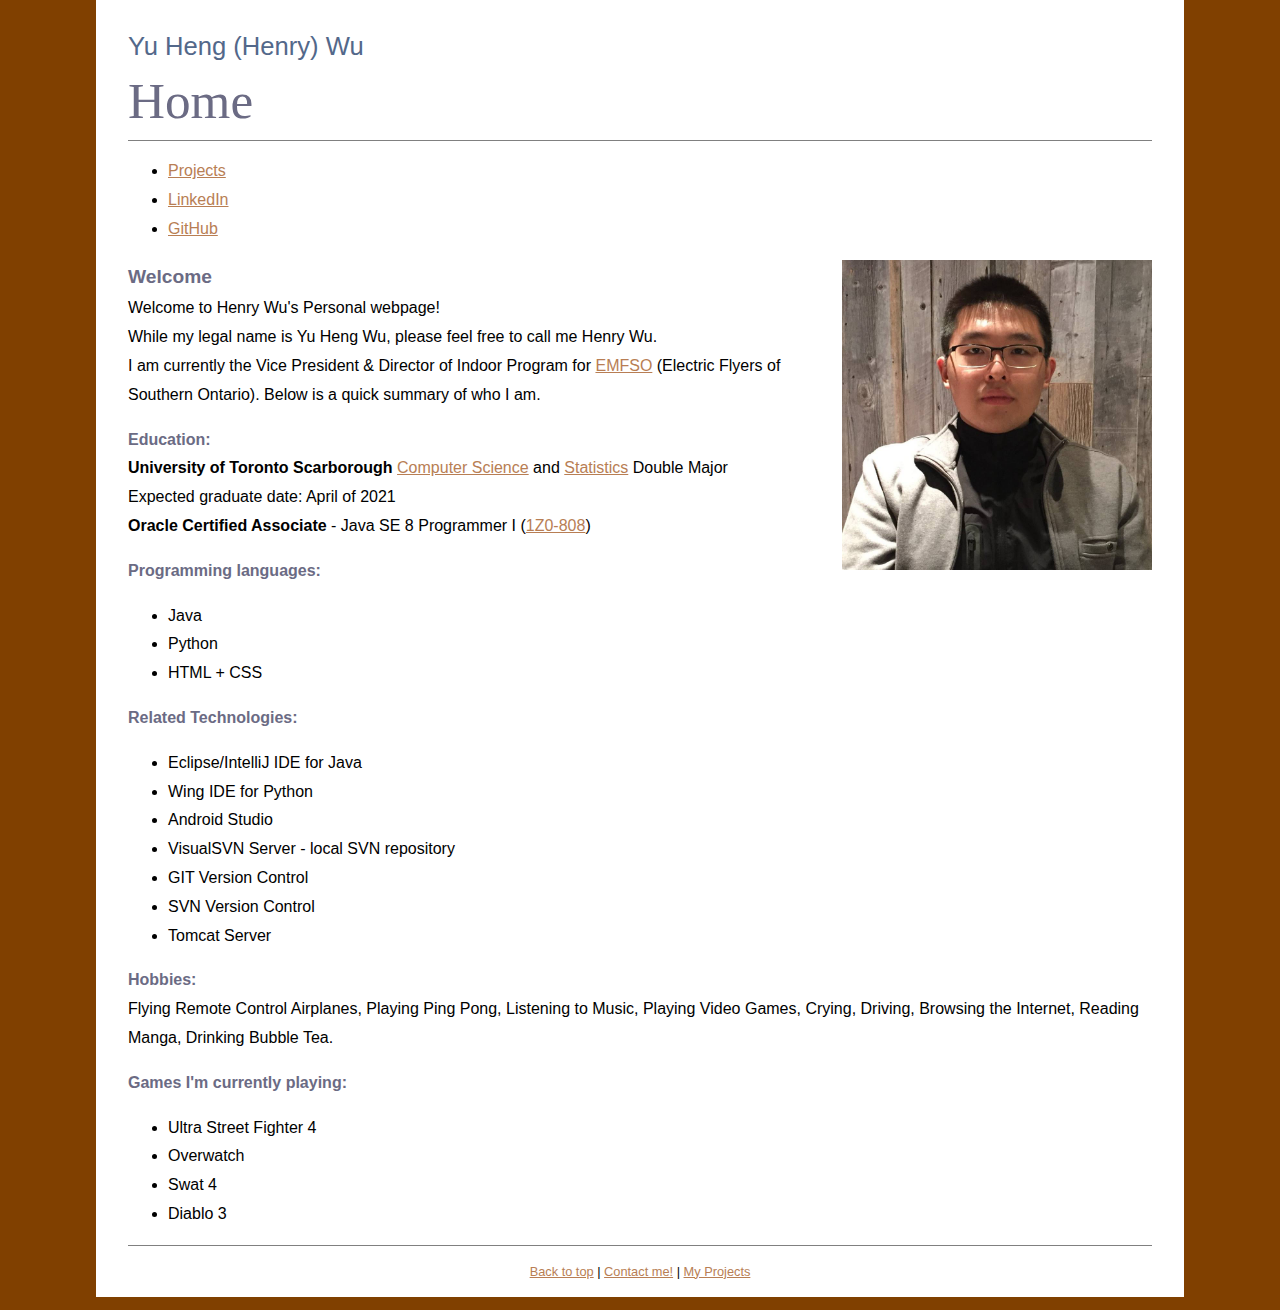
<file: index.html>
<!DOCTYPE HTML> 
<html lang="en"> 
<head> 
	<meta charset="utf-8"> 
	<title>Home | Yu Heng (Henry) Wu</title> 
	<link href="self_css.css" rel="stylesheet" type="text/css"> 
	<link rel="icon" href="images/heli_pad.jpg">
	
	<!-- Global site tag (gtag.js) - Google Analytics -->
	<script async src="https://www.googletagmanager.com/gtag/js?id=UA-109307947-1"></script>
	<script>
	window.dataLayer = window.dataLayer || [];
	function gtag(){dataLayer.push(arguments);}
	gtag('js', new Date());

	gtag('config', 'UA-109307947-1');
	</script>
	
</head>
<body>
	<header>
	<h1 id="topOfIntro">Yu Heng (Henry) Wu</h1> 
	<h2>Home</h2>
	<nav role="navigation"> 
		<ul>
			<li><a href="projects.html" title="About Yu Heng (Henry) Wu"> Projects</a></li> 
			<li><a href="https://www.linkedin.com/in/henry-wu-225544145/" title="Henry's linkedin" target="_blank"> LinkedIn</a></li>
			<li><a href="https://github.com/Tusk98" title="Henry's Github" target="_blank">GitHub</a></li>
		</ul>
	</nav>
	<p>
	<img src="images/selfie.jpg" alt="Photo" width="310" height="310" class="flowRight">
	<h3>Welcome</h3> 
	Welcome to Henry Wu's Personal webpage! <br> 
	While my legal name is Yu Heng Wu, please feel free to call me Henry Wu.
	<br>I am currently the Vice President & Director of Indoor Program for 
	<a href="http://www.emfso.org" title="emfso website" target="_blank">EMFSO</a> (Electric Flyers of Southern Ontario).  
	Below is a quick summary of who I am. 
	</p>
	
	</header>
	
	<section> 
		<p>
			<h4>Education:</h4> <b>University of Toronto Scarborough </b><a href="http://www.utsc.utoronto.ca/cms/computer-science-1" title="Computer science UTSC website" target="_blank">Computer Science</a>
			and <a href="http://www.utsc.utoronto.ca/cms/statistics" title="Statistics UTSC website" target="_blank">Statistics</a> Double Major
			<br>Expected graduate date: April of 2021 <br>
			<b>Oracle Certified Associate</b> - Java SE 8 Programmer I (<a href="https://education.oracle.com/pls/web_prod-plq-dad/db_pages.getpage?page_id=5001&get_params=p_exam_id:1Z0-808"
			title="Certificate webpage" target="_blank">1Z0-808</a>)
			
		</p>
		
		<p>
			<h4>Programming languages: </h4> 
			<ul> 
				<li>Java</li>
				<li>Python</li> 
				<li>HTML + CSS</li> 
			</ul> 
		</p>
		
		<p> 
			<h4>Related Technologies: </h4> 
			<ul> 
				<li>Eclipse/IntelliJ IDE for Java</li> 
				<li>Wing IDE for Python</li>
				<li>Android Studio</li> 
				<li>VisualSVN Server - local SVN repository</li>
				<li>GIT Version Control </li> 
				<li>SVN Version Control </li>
				<li>Tomcat Server</li>
			</ul>
		</p>
		
		<p> 
			<h4>Hobbies: </h4> 
			Flying Remote Control Airplanes, Playing Ping Pong, Listening to Music, Playing Video
			Games, Crying, Driving, Browsing the Internet, Reading Manga, Drinking Bubble Tea.
		<p>
		
		<p> 
			<h4>Games I'm currently playing: </h4> 
				<ul> 
				<li>Ultra Street Fighter 4</li> 
				<li>Overwatch</li> 
				<li>Swat 4</li> 
				<li>Diablo 3</li> 
				</ul> 
		</p> 

	</section>	
		
	<footer>
		<p><a href="main_page.html#topOfIntro" title="top_of_main_page">Back to top</a> | 
		   <a href="contact_me.html" title="Contact Yu Heng (Henry) Wu"> Contact me!</a> | 
		   <a href="projects.html" title="Henry's Projects">My Projects</a> 
		</p>
	</footer>
</body> 

</html>
</file>
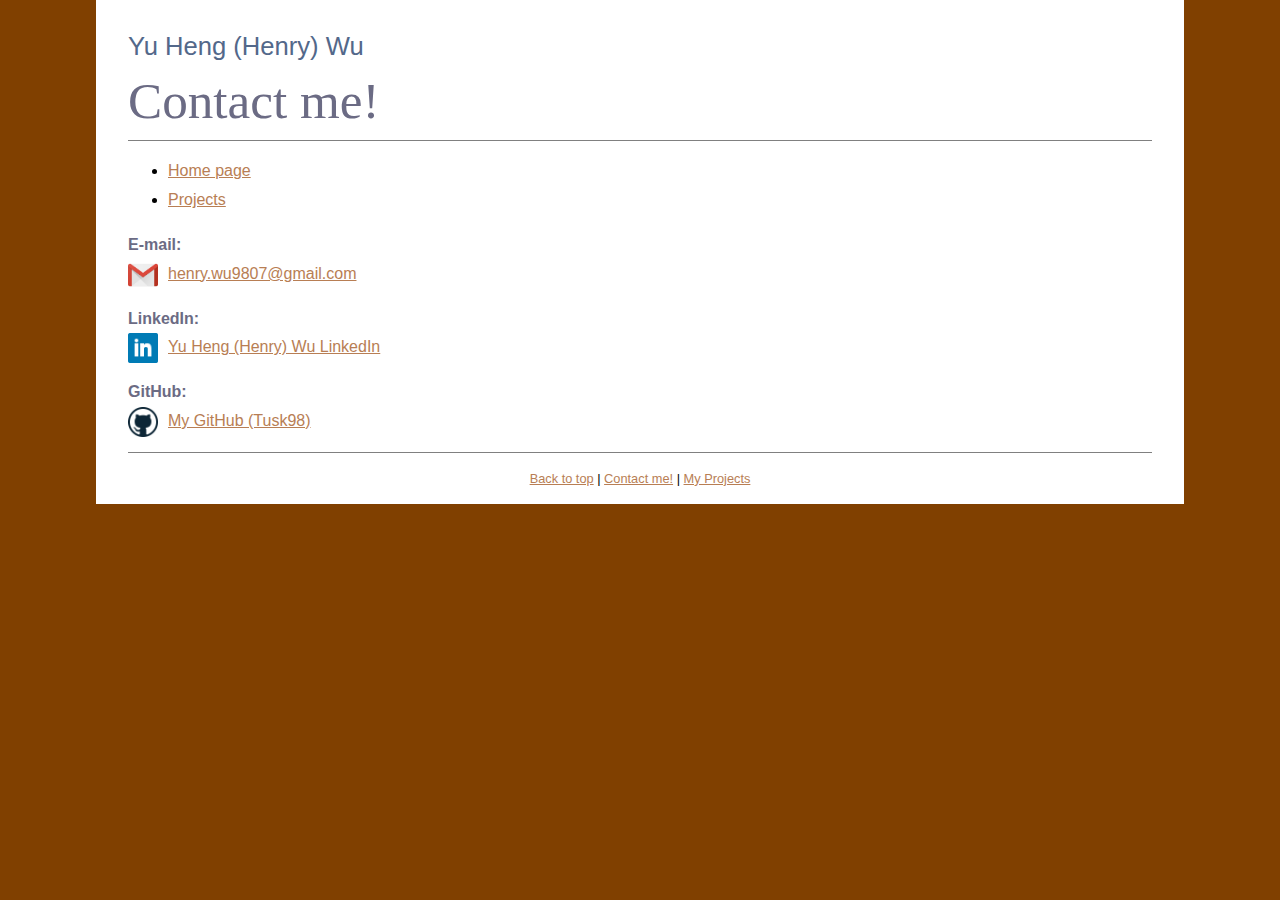
<file: contact_me.html>
<!DOCTYPE HTML> 
<html lang="en"> 
<head> 
	<meta charset="utf-8"> 
	<title>Contact me | Yu Heng (Henry) Wu </title> 
	<link href="self_css.css" rel="stylesheet" type="text/css"> 
	<link rel="icon" href="images/heli_pad.jpg">
	
	<!-- Global site tag (gtag.js) - Google Analytics -->
	<script async src="https://www.googletagmanager.com/gtag/js?id=UA-109307947-1"></script>
	<script>
	window.dataLayer = window.dataLayer || [];
	function gtag(){dataLayer.push(arguments);}
	gtag('js', new Date());

	gtag('config', 'UA-109307947-1');
	</script>

</head> 

<body> 
	<header>
	<h1 id="topOfContact">Yu Heng (Henry) Wu </h1> 
	<h2>Contact me!</h2> 
		<nav role="navigation"> 
			<ul> 
				<li><a href="main_page.html" title="Main page">Home page</a> </li> 
				<li><a href="projects.html" title="Projects page">Projects</a></li> 
			</ul> 
		</nav> 
	</header>
	
	<section> 
	<p>
		<h4>E-mail: </h4> 
			<a href="mailto:henry.wu9807@gmail.com" title="My email"> 
			<img src="images/gmail_logo.png" alt="Gmail logo" width="30" height="30" class="flowLeft">
			henry.wu9807@gmail.com</a> 
			
	</p>
	
	<p> 
		<h4>LinkedIn: </h4> 
			<a href="https://www.linkedin.com/in/henry-wu-225544145/" title="Henry's linkedin" target="_blank">
			<img src="images/linkedin_logo.png" alt="LinkedIn logo" width="30" height="30" class="flowLeft"> 
			Yu Heng (Henry) Wu LinkedIn</a>
	
	</p>
		
	<p> 
		<h4>GitHub: </h4> 
			<a href="https://github.com/Tusk98" title="Henry's github" target="_blank"> 
			<img src="images/github_logo.png" alt="github logo" width="30" height="30" class="flowLeft"> 
			My GitHub (Tusk98) </a>
	</p> 

	</section> 
	
	<footer>
		<p>
		   <a href="contact_me.html#topOfContact" title="top_of_main_page">Back to top</a> | 
		   <a href="contact_me.html" title="Contact Yu Heng (Henry) Wu"> Contact me!</a> | 
		   <a href="projects.html" title="Henry's Projects">My Projects</a> 
		</p>
	</footer>

</body> 

</html>
</file>
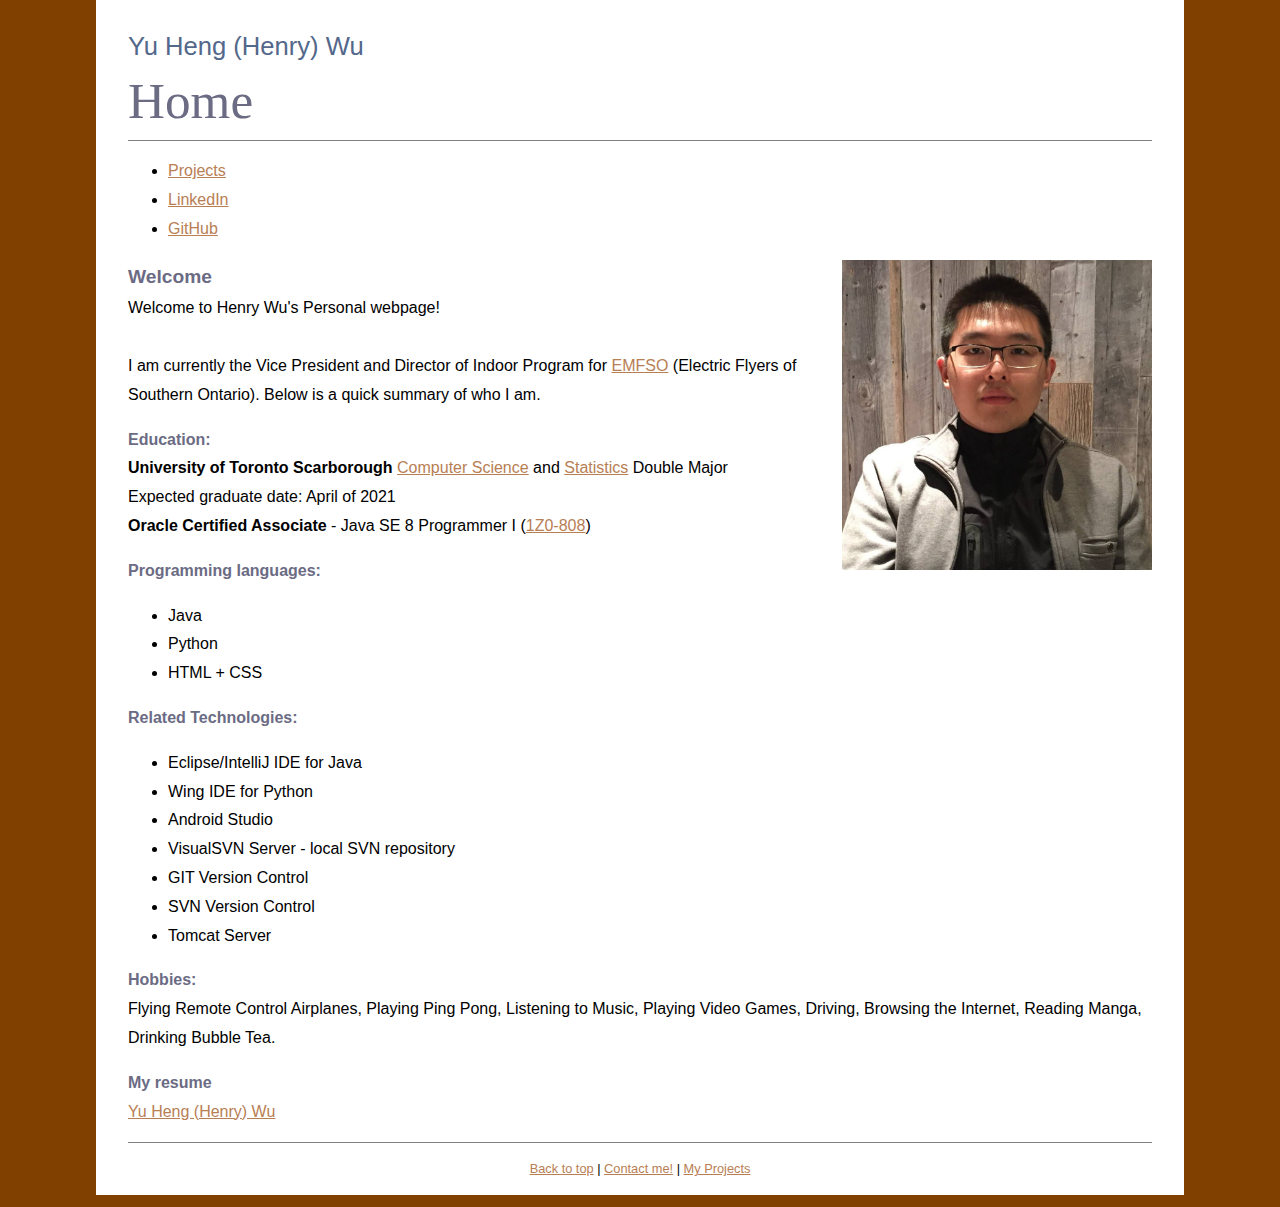
<file: main_page.html>
<!DOCTYPE HTML> 
<html lang="en"> 
<head> 
	<meta charset="utf-8"> 
	<title>Home | Yu Heng (Henry) Wu</title> 
	<link href="self_css.css" rel="stylesheet" type="text/css"> 
	<link rel="icon" href="images/heli_pad.jpg">
	
	<!-- Global site tag (gtag.js) - Google Analytics -->
	<script async src="https://www.googletagmanager.com/gtag/js?id=UA-109307947-1"></script>
	<script>
	window.dataLayer = window.dataLayer || [];
	function gtag(){dataLayer.push(arguments);}
	gtag('js', new Date());

	gtag('config', 'UA-109307947-1');
	</script>
	
</head>
<body>
	<header>
	<h1 id="topOfIntro">Yu Heng (Henry) Wu</h1> 
	<h2>Home</h2>
	<nav role="navigation"> 
		<ul>
			<li><a href="projects.html" title="About Yu Heng (Henry) Wu"> Projects</a></li> 
			<li><a href="https://www.linkedin.com/in/henry-wu-225544145/" title="Henry's linkedin" target="_blank"> LinkedIn</a></li>
			<li><a href="https://github.com/Tusk98" title="Henry's Github" target="_blank">GitHub</a></li>
		</ul>
	</nav>
	<p>
	<img src="images/selfie.jpg" alt="Photo" width="310" height="310" class="flowRight">
	<h3>Welcome</h3> 
	Welcome to Henry Wu's Personal webpage! <br> 
	<br>I am currently the Vice President and Director of Indoor Program for 
	<a href="http://www.emfso.org" title="emfso website" target="_blank">EMFSO</a> (Electric Flyers of Southern Ontario).  
	Below is a quick summary of who I am. 
	</p>
	
	</header>
	
	<section> 
		<p>
			<h4>Education:</h4> <b>University of Toronto Scarborough </b><a href="http://www.utsc.utoronto.ca/cms/computer-science-1" title="Computer science UTSC website" target="_blank">Computer Science</a>
			and <a href="http://www.utsc.utoronto.ca/cms/statistics" title="Statistics UTSC website" target="_blank">Statistics</a> Double Major
			<br>Expected graduate date: April of 2021 <br>
			<b>Oracle Certified Associate</b> - Java SE 8 Programmer I (<a href="https://education.oracle.com/pls/web_prod-plq-dad/db_pages.getpage?page_id=5001&get_params=p_exam_id:1Z0-808"
			title="Certificate webpage" target="_blank">1Z0-808</a>)
			
		</p>
		
		<p>
			<h4>Programming languages: </h4> 
			<ul> 
				<li>Java</li>
				<li>Python</li> 
				<li>HTML + CSS</li> 
			</ul> 
		</p>
		
		<p> 
			<h4>Related Technologies: </h4> 
			<ul> 
				<li>Eclipse/IntelliJ IDE for Java</li> 
				<li>Wing IDE for Python</li>
				<li>Android Studio</li> 
				<li>VisualSVN Server - local SVN repository</li>
				<li>GIT Version Control </li> 
				<li>SVN Version Control </li>
				<li>Tomcat Server</li>
			</ul>
		</p>
		
		<p> 
			<h4>Hobbies: </h4> 
			Flying Remote Control Airplanes, Playing Ping Pong, Listening to Music, Playing Video
			Games, Driving, Browsing the Internet, Reading Manga, Drinking Bubble Tea.
		<p>
		
		<p> 
			<h4>My resume</h4> 
			<a href="Yu_Heng_(Henry)_Wu_website_resume.pdf" title="Henry's resume" target="_blank">Yu Heng (Henry) Wu</a>
		</p> 

	</section>	
		
	<footer>
		<p><a href="main_page.html#topOfIntro" title="top_of_main_page">Back to top</a> | 
		   <a href="contact_me.html" title="Contact Yu Heng (Henry) Wu"> Contact me!</a> | 
		   <a href="projects.html" title="Henry's Projects">My Projects</a> 
		</p>
	</footer>
</body> 

</html>
</file>
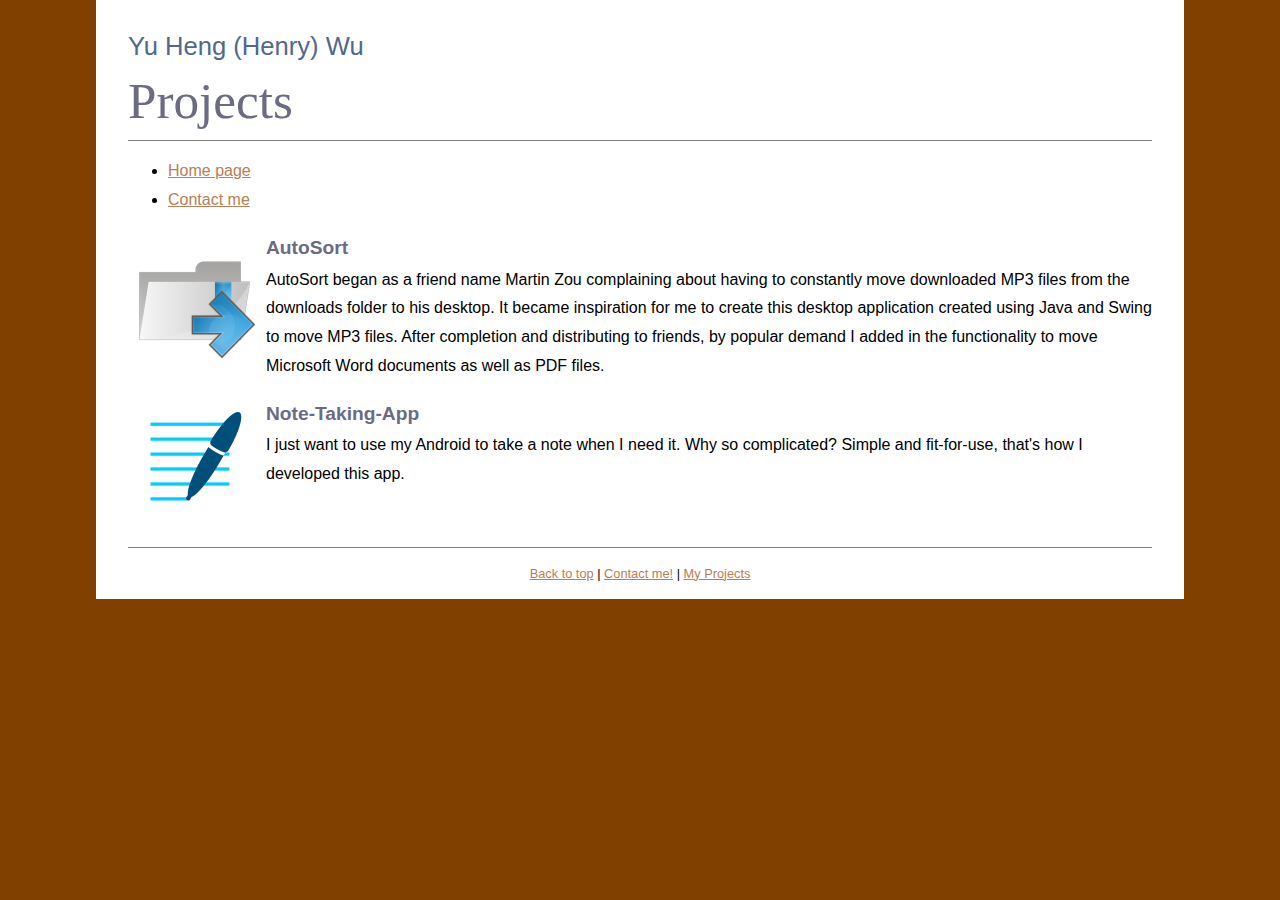
<file: projects.html>
<!DOCTYPE HTML> 
<html lang="en"> 
<head> 	
	<meta charset="utf-8"> 
	<title>Projects | Yu Heng (Henry) Wu</title> 
	<link href="self_css.css" rel="stylesheet" type="text/css"> 
	<link rel="icon" href="images/heli_pad.jpg">
	
	<!-- Global site tag (gtag.js) - Google Analytics -->
	<script async src="https://www.googletagmanager.com/gtag/js?id=UA-109307947-1"></script>
	<script>
	window.dataLayer = window.dataLayer || [];
	function gtag(){dataLayer.push(arguments);}
	gtag('js', new Date());

	gtag('config', 'UA-109307947-1');
	</script>

</head>
<body> 
	<header>
	<h1 id="topOfProjects">Yu Heng (Henry) Wu </h1> 
	<h2>Projects</h2> 
	<nav role="navigation"> 
		<ul> 
			<li><a href="main_page.html" title="Main page">Home page</a> </li> 
			<li><a href="contact_me.html" title="Contact info page">Contact me</a></li> 
		</ul> 
	</nav> 
	</header>
	
	<section>
		<p>
			<a href="https://github.com/Tusk98/autoSort" title="Note taking app github" target="_blank">
			<img src="images/AutoSort_pic.png" alt="AutoSort Photo" width="128" height="128" class="flowLeft"> 
			</a>
			<h3>AutoSort</h3> 
			AutoSort began as a friend name Martin Zou complaining about having to constantly move downloaded MP3 files from the downloads folder to his desktop. It became inspiration for me to create this desktop application created using Java and Swing to move MP3 files. After completion and distributing to friends, by popular demand I added in the functionality to move Microsoft Word documents as well as PDF files.
		</p>
	</section>

	<section> 
		<p>
			<a href="https://github.com/Tusk98/Note-Taking-App" title="Note taking app github" target="_blank">
			<img src="images/applogo.png" alt="Note-taking app logo" width="128" height="128" class="flowLeft"> 
			</a>
			<h3>Note-Taking-App</h3> 
			I just want to use my Android to take a note when I need it. Why so complicated?
			Simple and fit-for-use, that's how I developed this app.
		</p> 
	</section>
	<br>
	
	<footer>
		<p><a href="projects.html#topOfProjects" title="top_of_main_page">Back to top</a> | 
		   <a href="contact_me.html" title="Contact Yu Heng (Henry) Wu"> Contact me!</a> | 
		   <a href="projects.html" title="Henry's Projects">My Projects</a> 
		</p>
	</footer>

	</body>

</html>
</file>
<file: self_css.css>
html, body {
	background: #804000; /* Sky blue */
	margin: 0;
}
h1, h2, h3, h4, h5, h6, p {
	margin: 0;
	padding: 0;
}
h1, h2, h3, h4, h5, h6 {
	color: rgb(107, 107, 132);
}
body {
	font-family: Verdana, Geneva, sans-serif;
	font-size: 100%;
	width: 80%;
	margin-right: auto;
	margin-left: auto;
	padding: 2.5% 2.5% 0;
	background: white;
	line-height: 1.8;
}
h1 {
	font: 1.6em Verdana, Geneva, sans-serif;
	margin-bottom: .4em;
	color: rgb(83, 104, 138);
}
h2 {
	font: 3.2em Georgia, "Times New Roman", Times, serif;
	margin-bottom: .2em;
}
h3 {
	font-size: 1.2em;
}
p {
	margin-bottom: 1em;
}
a {
	color: rgb(184, 126, 84);
}
a:hover {
	color: rgb(120, 97, 55);
}
pre {
	font-size: 1.4em;
	color: white;
	padding: .5em 1em;
	border-left: 1em solid #A68048;
	background: #666;
	white-space: pre-wrap;
	white-space: -moz-pre-wrap;
	white-space: -pre-wrap;
	white-space: -o-pre-wrap;
	word-wrap: break-word;
	width: 80%;
}
pre.wrong {
	border-left-color: red;
}
pre.correct {
	border-left-color: green;
}
dt {
	font-style: italic;
	font-size:1.2em;
}
dd {
	margin-bottom: 1.4em;
}
table {
	margin-top: 1em;
}
caption {
	margin: 0;
	padding: 0;
	margin-bottom: 1em;
	text-align: left;
}
td, th {
	padding: 10px;
}
.center {
	text-align: center;
}
header h2 {
	padding-bottom: .2em;
	border-bottom: 1px solid gray;
}
aside {
	padding: 1em;
	background:rgb(83, 104, 138);
	color: white;
	margin-bottom: 1em;
}
aside h4 {
	color: white;
}
footer {
	border-top: 1px solid gray;
	text-align: center;
	font-size: .8em;
	line-height: 4em;
	margin-top: 1em;
}
blockquote {
	font-style: italic;
}
.flowRight {
	float: right;
	margin-left: 10px;
}
.flowLeft {
	float: left;
	margin-right: 10px;
}
/*tab styles*/
aside.languages {
	font: .8em "Lucida Sans Unicode", "Lucida Grande", sans-serif;
	background:#2e2e2e;
	padding: 25px;
	padding-top: 1em;
	float: right;
	width: 500px;
	margin-left: 1em;
}

.languages h3 {
	font-weight: normal;
	color: white;
	font-size: 1.6em;
	margin-bottom:.5em;
}


#tabContainer h4 {
	color: rgb(83, 104, 138);
	font-size: 2em;
}

#tabs{
	height:30px;
	overflow:hidden;
}

#tabs > ul{
	font: 1em;
	list-style:none;
}
#tabs ul, #tabs li {
	margin:0;
	padding:0;
}

#tabs > ul > li{
	margin:0 0px 0 0;
	padding:7px 10px;
	display:block;
	float:left;
	color:#FFF;
	border-top-left-radius:4px;
	border-top-right-radius: 4px;
	background: #CCC;
}

#tabs > ul > li:hover{
	background: white; 
	cursor:pointer;
}

#tabs > ul > .active{
	background: white; /* old browsers */
	cursor:pointer;
}

#containers div {
	background: white;
	padding:10px 10px 25px;
	margin:0;
	color:#333;
}
#tabs a {
	text-decoration: none;
	color: black;
}
</file>
